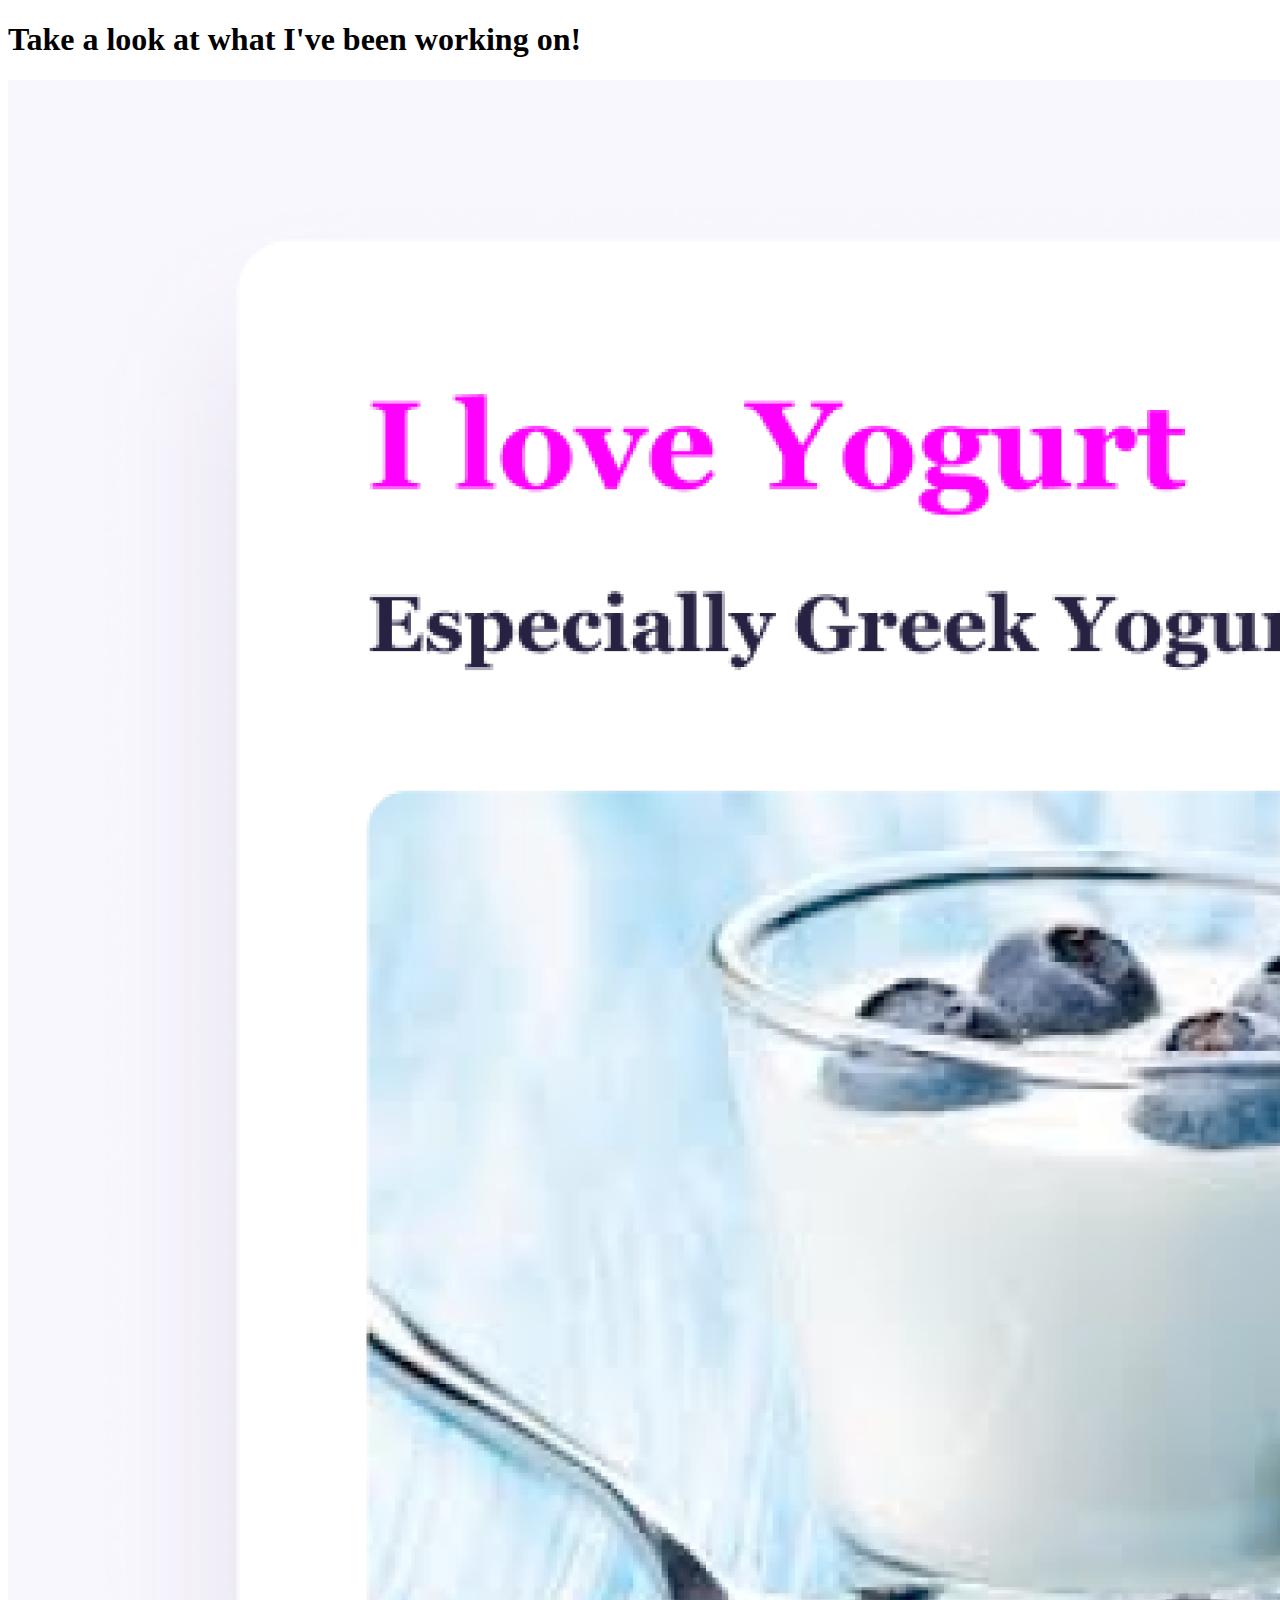
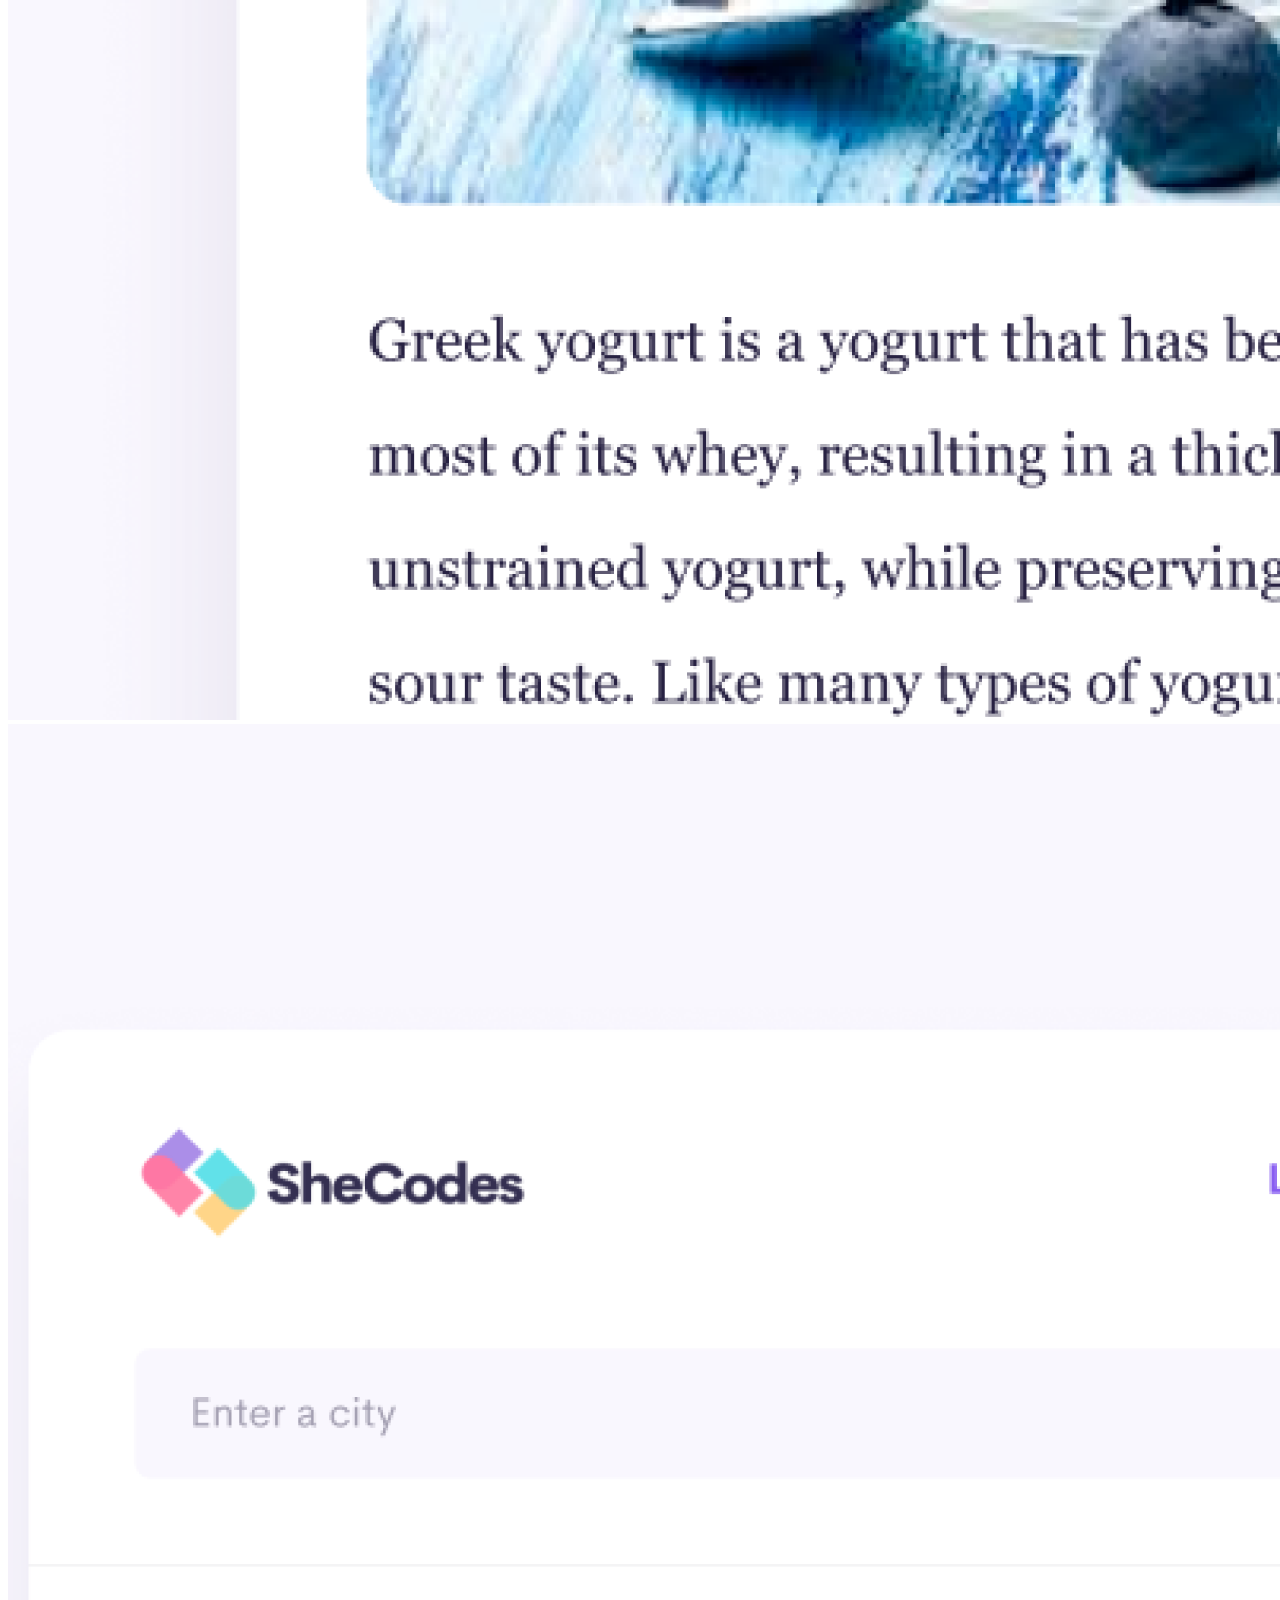
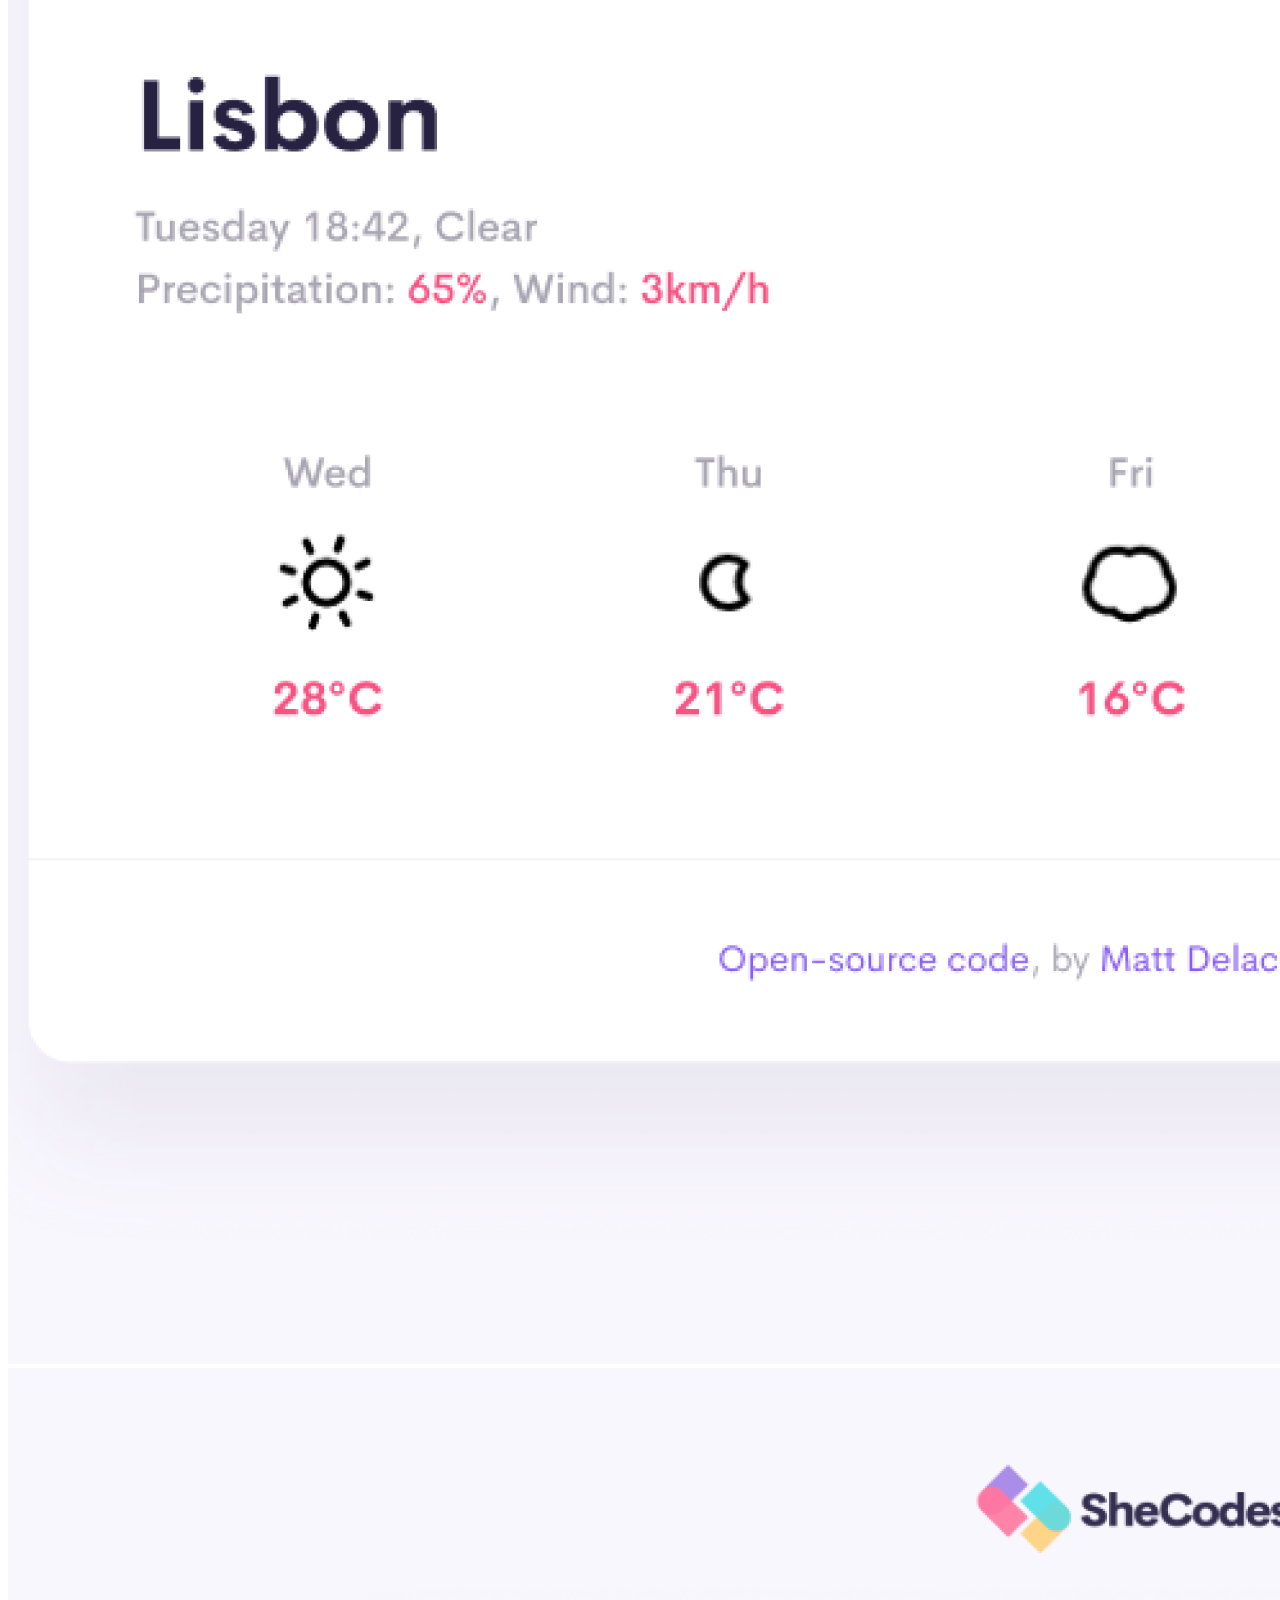
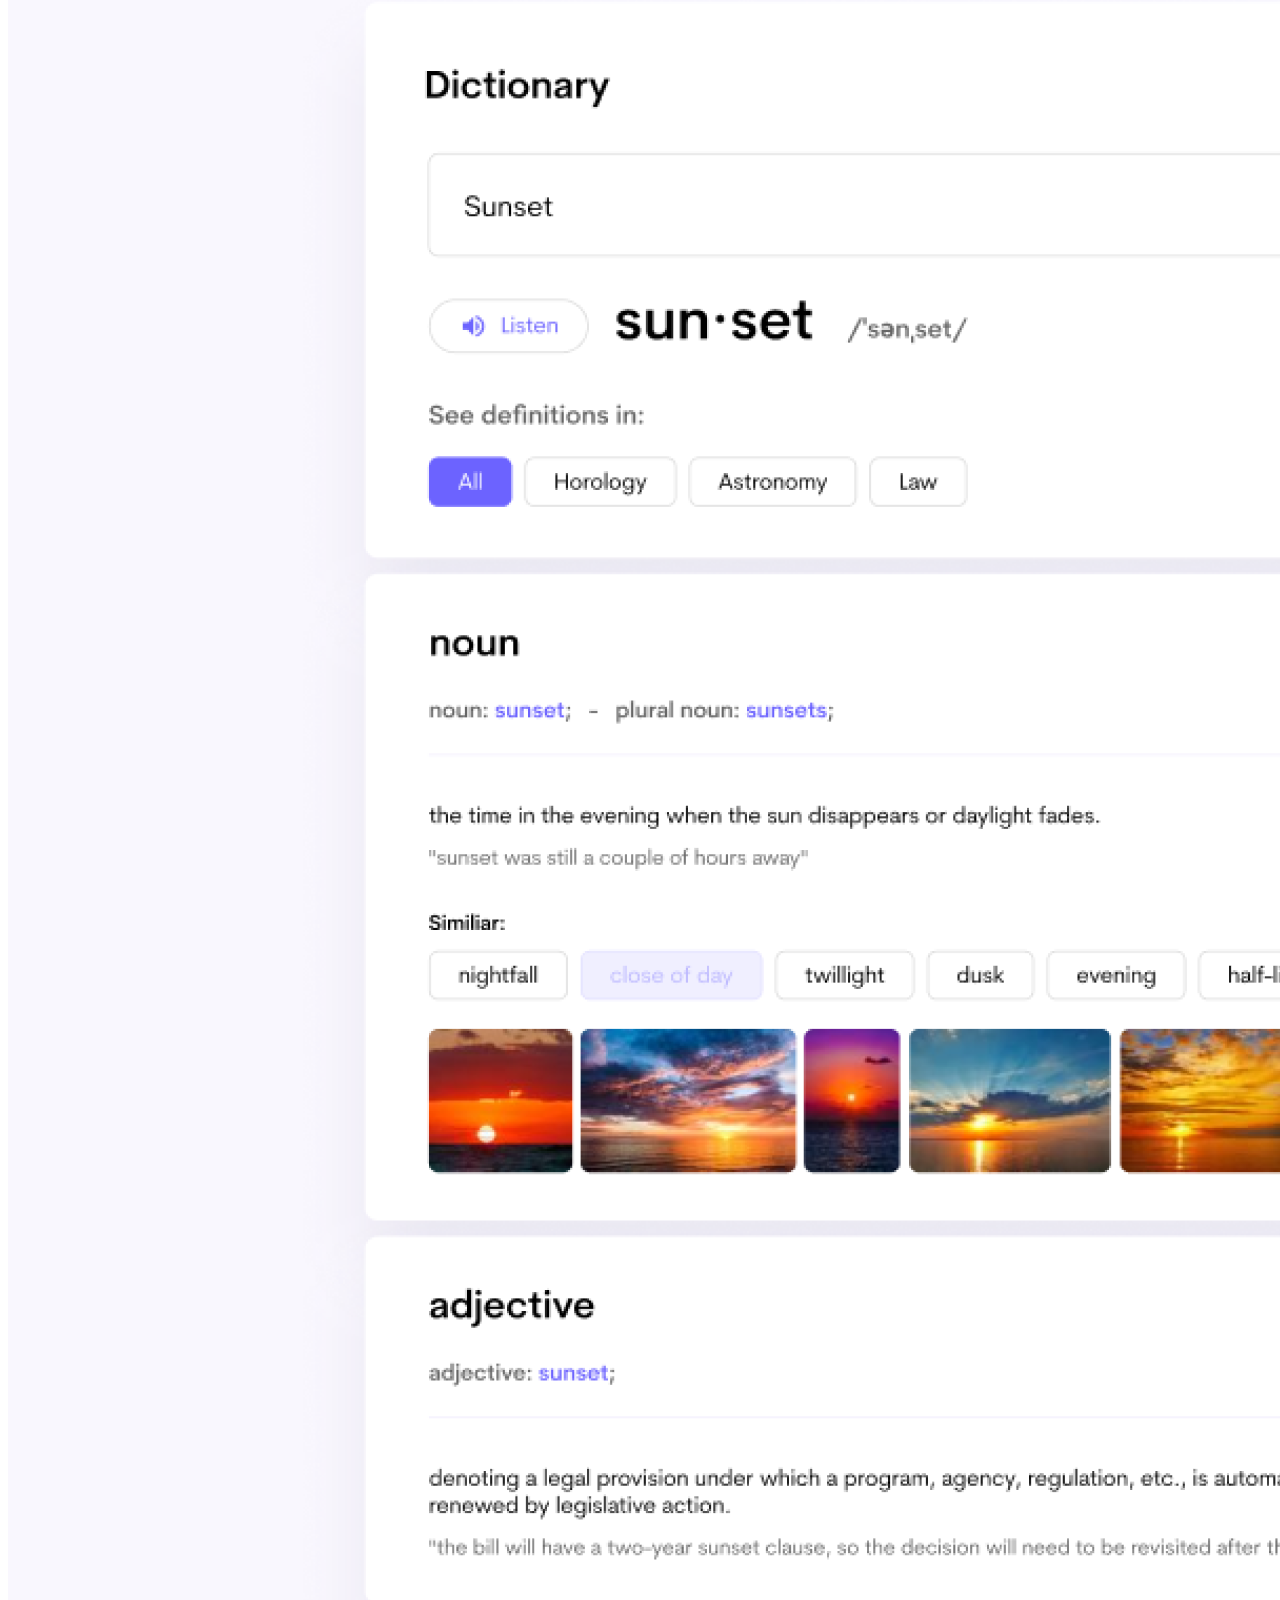
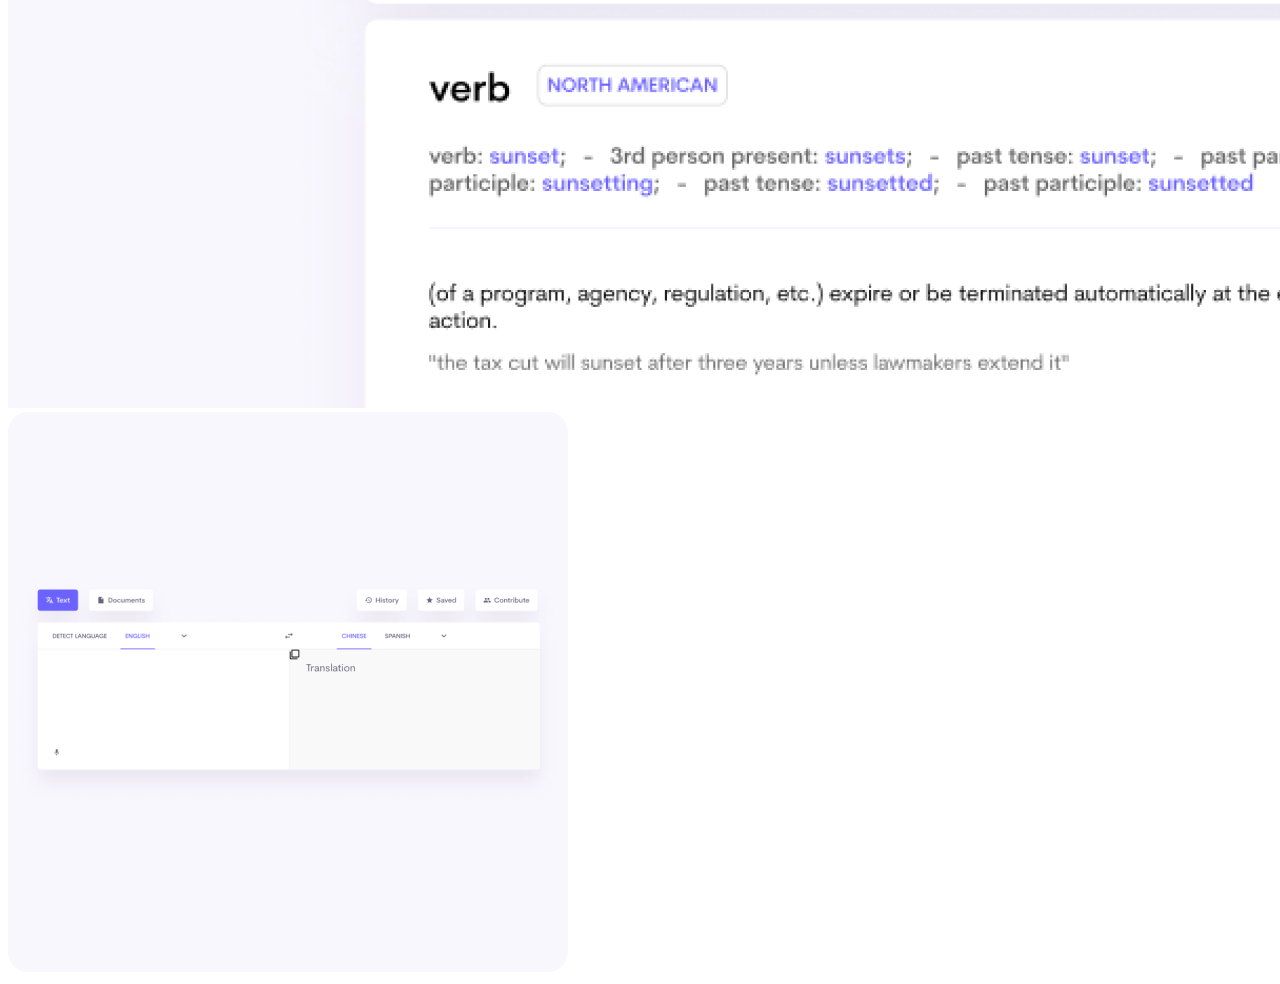
<file: work.html>
<!DOCTYPE html>
<html lang="en">
  <head>
    <meta charset="UTF-8" />
    <meta name="viewport" content="width=device-width, initial-scale=1.0" />
    <meta
      name="description"
      content="Experienced Front-End Developer with a strong background in Computational
      Engineering Science based in Berlin. Specializing in building responsive,
      user-friendly web applications using modern technologies."
    />
    <title>
      Front-End Developer | Computational Engineering Science | Berlin
    </title>
  </head>
  <body>
    <section class="content-container container">
      <div class="content">
        <h1 class="mb-5">Take a look at what I've been working on!</h1>
        <div class="row">
          <div class="col-md-6 mb-4">
            <img
              src="/images/yogurt.png"
              alt="Basic landing page highlighting the benefits of yogurt"
              class="img-fluid"
            />
          </div>
          <div class="col-md-6 mb-4">
            <img
              src="/images/weather.png"
              alt="Web page displaying my weather application interface"
              class="img-fluid"
            />
          </div>
        </div>
        <div class="row">
          <div class="col-md-6 mb-4">
            <img
              src="/images/dictionary.png"
              alt="Web page displaying my dictionary application interface"
              class="img-fluid"
            />
          </div>
          <div class="col-md-6 mb-4">
            <img
              src="/images/translation.png"
              alt="Web page displaying my translation application interface"
              class="img-fluid"
            />
          </div>
        </div>
      </div>
    </section>
  </body>
</html>
</file>
